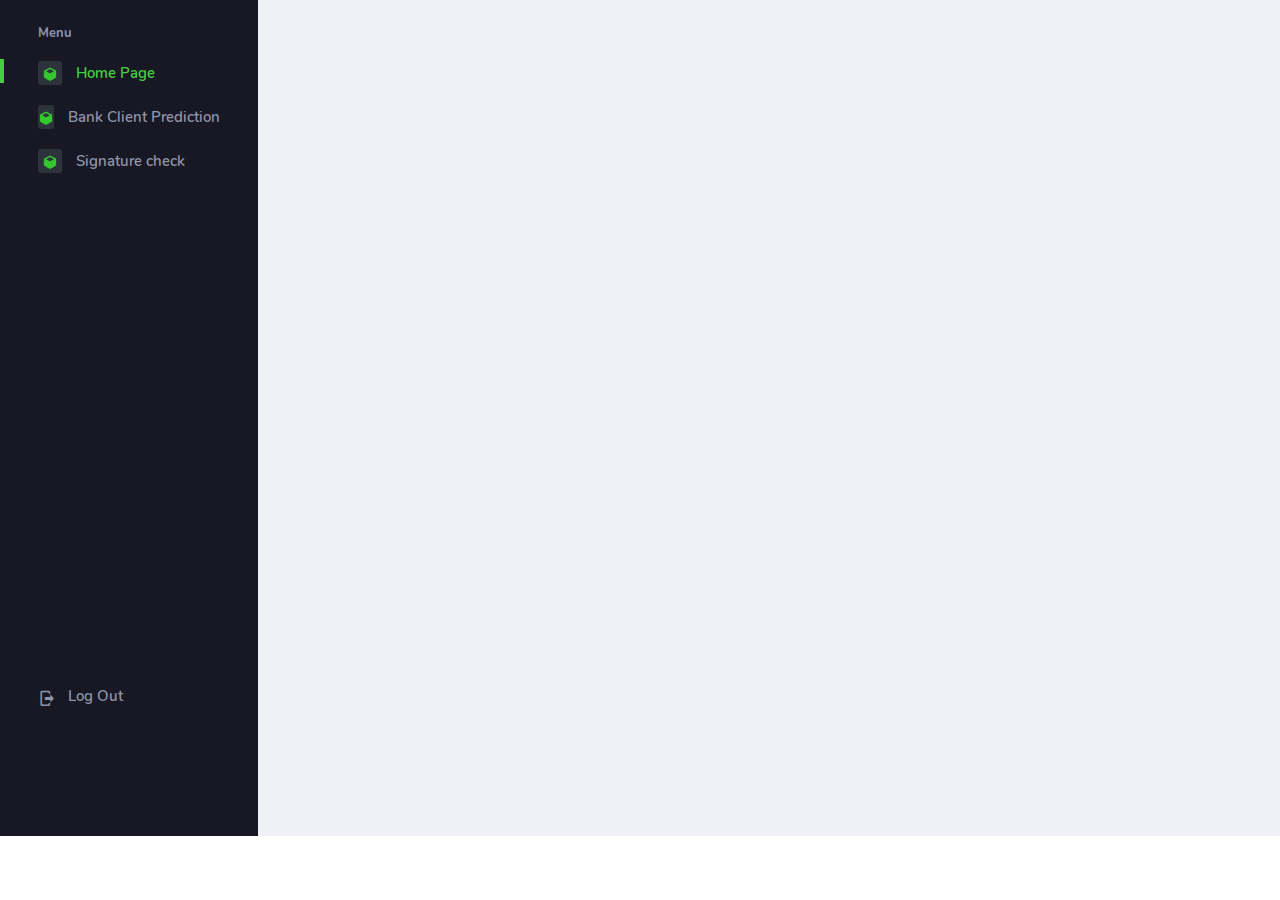
<file: dashboard.html>
<!DOCTYPE html>
<html lang="en">
  <head>
    <!-- Required meta tags -->
    <meta charset="utf-8" />
    <meta
      name="viewport"
      content="width=device-width, initial-scale=1, shrink-to-fit=no"
    />
    <title>SiPay</title>
    <!-- plugins:css -->
    <link
      rel="stylesheet"
      href="assets/vendors/mdi/css/materialdesignicons.min.css"
    />
    <link
      rel="stylesheet"
      href="assets/vendors/flag-icon-css/css/flag-icon.min.css"
    />
    <link rel="stylesheet" href="assets/vendors/css/vendor.bundle.base.css" />
    <!-- endinject -->
    <!-- Plugin css for this page -->
    <link
      rel="stylesheet"
      href="assets/vendors/font-awesome/css/font-awesome.min.css"
    />
    <link
      rel="stylesheet"
      href="assets/vendors/bootstrap-datepicker/bootstrap-datepicker.min.css"
    />
    <!-- End plugin css for this page -->
    <!-- inject:css -->
    <!-- endinject -->
    <!-- Layout styles -->
    <link rel="stylesheet" href="assets/css/style.css" />
    <!-- End layout styles -->
    <link rel="shortcut icon" href="assets/images/favicon.png" />
  </head>
  <body>
    <div class="container-scroller">
      <!-- partial:partials/_navbar.html -->
      <!-- <nav class="navbar default-layout-navbar col-lg-12 col-12 p-0 fixed-top d-flex flex-row">
            <div class="text-center navbar-brand-wrapper d-flex align-items-center justify-content-center">
            <a class="navbar-brand brand-logo" href="#"><img src="" alt="logo" /></a>
            <a class="navbar-brand brand-logo-mini" href="#"><img src="assets/images/logo-mini.svg" alt="logo" /></a>
            </div>
            <div class="navbar-menu-wrapper d-flex align-items-stretch">
            <button class="navbar-toggler navbar-toggler align-self-center" type="button" data-toggle="minimize">
                <span class="mdi mdi-menu"></span>
            </button>
            <div class="search-field d-none d-xl-block">
                <form class="d-flex align-items-center h-100" action="#">
                <div class="input-group">
                    <div class="input-group-prepend bg-transparent">
                    <i class="input-group-text border-0 mdi mdi-magnify"></i>
                    </div>
                    <input type="text" class="form-control bg-transparent border-0" placeholder="Search products">
                </div>
                </form>
            </div>
            <ul class="navbar-nav navbar-nav-right">
                <li class="nav-item  dropdown d-none d-md-block">
                <a class="nav-link dropdown-toggle" id="reportDropdown" href="#" data-toggle="dropdown" aria-expanded="false"> Reports </a>
                <div class="dropdown-menu navbar-dropdown" aria-labelledby="reportDropdown">
                    <a class="dropdown-item" href="#">
                    <i class="mdi mdi-file-pdf mr-2"></i>PDF </a>
                    <div class="dropdown-divider"></div>
                    <a class="dropdown-item" href="#">
                    <i class="mdi mdi-file-excel mr-2"></i>Excel </a>
                    <div class="dropdown-divider"></div>
                    <a class="dropdown-item" href="#">
                    <i class="mdi mdi-file-word mr-2"></i>doc </a>
                </div>
                </li>
                <li class="nav-item  dropdown d-none d-md-block">
                <a class="nav-link dropdown-toggle" id="projectDropdown" href="#" data-toggle="dropdown" aria-expanded="false"> Projects </a>
                <div class="dropdown-menu navbar-dropdown" aria-labelledby="projectDropdown">
                    <a class="dropdown-item" href="#">
                    <i class="mdi mdi-eye-outline mr-2"></i>View Project </a>
                    <div class="dropdown-divider"></div>
                    <a class="dropdown-item" href="#">
                    <i class="mdi mdi-pencil-outline mr-2"></i>Edit Project </a>
                </div>
                </li>
                <li class="nav-item nav-language dropdown d-none d-md-block">
                <a class="nav-link dropdown-toggle" id="languageDropdown" href="#" data-toggle="dropdown" aria-expanded="false">
                    <div class="nav-language-icon">
                    <i class="flag-icon flag-icon-us" title="us" id="us"></i>
                    </div>
                    <div class="nav-language-text">
                    <p class="mb-1 text-black">English</p>
                    </div>
                </a>
                <div class="dropdown-menu navbar-dropdown" aria-labelledby="languageDropdown">
                    <a class="dropdown-item" href="#">
                    <div class="nav-language-icon mr-2">
                        <i class="flag-icon flag-icon-ae" title="ae" id="ae"></i>
                    </div>
                    <div class="nav-language-text">
                        <p class="mb-1 text-black">Arabic</p>
                    </div>
                    </a>
                    <div class="dropdown-divider"></div>
                    <a class="dropdown-item" href="#">
                    <div class="nav-language-icon mr-2">
                        <i class="flag-icon flag-icon-gb" title="GB" id="gb"></i>
                    </div>
                    <div class="nav-language-text">
                        <p class="mb-1 text-black">English</p>
                    </div>
                    </a>
                </div>
                </li>
                <li class="nav-item nav-profile dropdown">
                <a class="nav-link dropdown-toggle" id="profileDropdown" href="#" data-toggle="dropdown" aria-expanded="false">
                    <div class="nav-profile-img">
                    <img src="assets/images/faces/face28.png" alt="image">
                    </div>
                    <div class="nav-profile-text">
                    <p class="mb-1 text-black">Henry Klein</p>
                    </div>
                </a>
                <div class="dropdown-menu navbar-dropdown dropdown-menu-right p-0 border-0 font-size-sm" aria-labelledby="profileDropdown" data-x-placement="bottom-end">
                    <div class="p-3 text-center bg-primary">
                    <img class="img-avatar img-avatar48 img-avatar-thumb" src="assets/images/faces/face28.png" alt="">
                    </div>
                    <div class="p-2">
                    <h5 class="dropdown-header text-uppercase pl-2 text-dark">User Options</h5>
                    <a class="dropdown-item py-1 d-flex align-items-center justify-content-between" href="#">
                        <span>Inbox</span>
                        <span class="p-0">
                        <span class="badge badge-primary">3</span>
                        <i class="mdi mdi-email-open-outline ml-1"></i>
                        </span>
                    </a>
                    <a class="dropdown-item py-1 d-flex align-items-center justify-content-between" href="#">
                        <span>Profile</span>
                        <span class="p-0">
                        <span class="badge badge-success">1</span>
                        <i class="mdi mdi-account-outline ml-1"></i>
                        </span>
                    </a>
                    <a class="dropdown-item py-1 d-flex align-items-center justify-content-between" href="javascript:void(0)">
                        <span>Settings</span>
                        <i class="mdi mdi-settings"></i>
                    </a>
                    <div role="separator" class="dropdown-divider"></div>
                    <h5 class="dropdown-header text-uppercase  pl-2 text-dark mt-2">Actions</h5>
                    <a class="dropdown-item py-1 d-flex align-items-center justify-content-between" href="#">
                        <span>Lock Account</span>
                        <i class="mdi mdi-lock ml-1"></i>
                    </a>
                    <a class="dropdown-item py-1 d-flex align-items-center justify-content-between" href="#">
                        <span>Log Out</span>
                        <i class="mdi mdi-logout ml-1"></i>
                    </a>
                    </div>
                </div>
                </li>
                <li class="nav-item dropdown">
                <a class="nav-link count-indicator dropdown-toggle" id="messageDropdown" href="#" data-toggle="dropdown" aria-expanded="false">
                    <i class="mdi mdi-email-outline"></i>
                    <span class="count-symbol bg-success"></span>
                </a>
                <div class="dropdown-menu dropdown-menu-right navbar-dropdown preview-list" aria-labelledby="messageDropdown">
                    <h6 class="p-3 mb-0 bg-primary text-white py-4">Messages</h6>
                    <div class="dropdown-divider"></div>
                    <a class="dropdown-item preview-item">
                    <div class="preview-thumbnail">
                        <img src="assets/images/faces/face4.jpg" alt="image" class="profile-pic">
                    </div>
                    <div class="preview-item-content d-flex align-items-start flex-column justify-content-center">
                        <h6 class="preview-subject ellipsis mb-1 font-weight-normal">Mark send you a message</h6>
                        <p class="text-gray mb-0"> 1 Minutes ago </p>
                    </div>
                    </a>
                    <div class="dropdown-divider"></div>
                    <a class="dropdown-item preview-item">
                    <div class="preview-thumbnail">
                        <img src="assets/images/faces/face2.jpg" alt="image" class="profile-pic">
                    </div>
                    <div class="preview-item-content d-flex align-items-start flex-column justify-content-center">
                        <h6 class="preview-subject ellipsis mb-1 font-weight-normal">Cregh send you a message</h6>
                        <p class="text-gray mb-0"> 15 Minutes ago </p>
                    </div>
                    </a>
                    <div class="dropdown-divider"></div>
                    <a class="dropdown-item preview-item">
                    <div class="preview-thumbnail">
                        <img src="assets/images/faces/face3.jpg" alt="image" class="profile-pic">
                    </div>
                    <div class="preview-item-content d-flex align-items-start flex-column justify-content-center">
                        <h6 class="preview-subject ellipsis mb-1 font-weight-normal">Profile picture updated</h6>
                        <p class="text-gray mb-0"> 18 Minutes ago </p>
                    </div>
                    </a>
                    <div class="dropdown-divider"></div>
                    <h6 class="p-3 mb-0 text-center">4 new messages</h6>
                </div>
                </li>
                <li class="nav-item dropdown">
                <a class="nav-link count-indicator dropdown-toggle" id="notificationDropdown" href="#" data-toggle="dropdown">
                    <i class="mdi mdi-bell-outline"></i>
                    <span class="count-symbol bg-danger"></span>
                </a>
                <div class="dropdown-menu dropdown-menu-right navbar-dropdown preview-list" aria-labelledby="notificationDropdown">
                    <h6 class="p-3 mb-0 bg-primary text-white py-4">Notifications</h6>
                    <div class="dropdown-divider"></div>
                    <a class="dropdown-item preview-item">
                    <div class="preview-thumbnail">
                        <div class="preview-icon bg-success">
                        <i class="mdi mdi-calendar"></i>
                        </div>
                    </div>
                    <div class="preview-item-content d-flex align-items-start flex-column justify-content-center">
                        <h6 class="preview-subject font-weight-normal mb-1">Event today</h6>
                        <p class="text-gray ellipsis mb-0"> Just a reminder that you have an event today </p>
                    </div>
                    </a>
                    <div class="dropdown-divider"></div>
                    <a class="dropdown-item preview-item">
                    <div class="preview-thumbnail">
                        <div class="preview-icon bg-warning">
                        <i class="mdi mdi-settings"></i>
                        </div>
                    </div>
                    <div class="preview-item-content d-flex align-items-start flex-column justify-content-center">
                        <h6 class="preview-subject font-weight-normal mb-1">Settings</h6>
                        <p class="text-gray ellipsis mb-0"> Update dashboard </p>
                    </div>
                    </a>
                    <div class="dropdown-divider"></div>
                    <a class="dropdown-item preview-item">
                    <div class="preview-thumbnail">
                        <div class="preview-icon bg-info">
                        <i class="mdi mdi-link-variant"></i>
                        </div>
                    </div>
                    <div class="preview-item-content d-flex align-items-start flex-column justify-content-center">
                        <h6 class="preview-subject font-weight-normal mb-1">Launch Admin</h6>
                        <p class="text-gray ellipsis mb-0"> New admin wow! </p>
                    </div>
                    </a>
                    <div class="dropdown-divider"></div>
                    <h6 class="p-3 mb-0 text-center">See all notifications</h6>
                </div>
                </li>
            </ul>
            <button class="navbar-toggler navbar-toggler-right d-lg-none align-self-center" type="button" data-toggle="offcanvas">
                <span class="mdi mdi-menu"></span>
            </button>
            </div>
        </nav> -->
      <!-- partial -->
      <div class="container-fluid page-body-wrapper">
        <!-- partial:partials/_sidebar.html -->
        <nav class="sidebar sidebar-offcanvas" id="sidebar">
          <ul class="nav">
            <li class="nav-item nav-category">Menu</li>
            <li class="nav-item">
              <a class="nav-link" href="dashboard.html">
                <span class="icon-bg"
                  ><i class="mdi mdi-cube menu-icon"></i
                ></span>
                <span class="menu-title">Home Page</span>
              </a>
            
           
              <li class="nav-item">
                <a class="nav-link" href="http://127.0.0.1:3380/">
                  <span class="icon-bg"
                    ><i class="mdi mdi-cube menu-icon"></i
                  ></span>
                  <span class="menu-title">Bank Client Prediction</span>
                </a>
              </li>
            <li class="nav-item">
              <a class="nav-link" href="signature.html">
                <span class="icon-bg"
                  ><i class="mdi mdi-cube menu-icon"></i
                ></span>
                <span class="menu-title">Signature check</span>
              </a>
            </li>
            <!-- <li class="nav-item">
              <a class="nav-link" href="">
                <span class="icon-bg"><i class="mdi mdi-format-list-bulleted menu-icon"></i></span>
                <span class="menu-title">Forms</span>
              </a>
            </li>
            <li class="nav-item">
              <a class="nav-link" href="pages/charts/chartjs.html">
                <span class="icon-bg"><i class="mdi mdi-chart-bar menu-icon"></i></span>
                <span class="menu-title">Charts</span>
              </a>
            </li>
            <li class="nav-item">
              <a class="nav-link" href="pages/tables/basic-table.html">
                <span class="icon-bg"><i class="mdi mdi-table-large menu-icon"></i></span>
                <span class="menu-title">Tables</span>
              </a>
            </li> -->
            <br ><br ><br ><br >
            <br ><br ><br ><br >
            <br ><br ><br ><br >
            <br ><br ><br><br><br><br><br><br><br><br><br><br><br><br>
            <li class="nav-item sidebar-user-actions">
              <div class="sidebar-user-menu">
                <a href="index.html" class="nav-link"
                  ><i class="mdi mdi-logout menu-icon"></i>
                  <span class="menu-title">Log Out</span></a
                >
              </div>
            </li>
          </ul>
        </nav>
        <!-- partial -->
        <div class="main-panel">
          <div class="content-wrapper">
            <div class="row" id="proBanner"></div>
            <div class="d-xl-flex justify-content-between align-items-start">
              <h2 class="text-dark font-weight-bold mb-2">
      
                <iframe title="vispowerbi" width="1200" height="685" src="https://app.powerbi.com/reportEmbed?reportId=be704529-5a36-4090-9106-d212925dc268&autoAuth=true&ctid=604f1a96-cbe8-43f8-abbf-f8eaf5d85730" frameborder="0" allowFullScreen="true"></iframe>                <div class="dropdown ml-0 ml-md-4 mt-2 mt-lg-0">
                  <div
                    class="dropdown-menu dropdown-menu-right"
                    aria-labelledby="dropdownMenuButton1"
                  >
                    <h6 class="dropdown-header">Settings</h6>
                    <a class="dropdown-item" href="#">Action</a>
                    <a class="dropdown-item" href="#">Another action</a>
                    <a class="dropdown-item" href="#">Something else here</a>
                    <div class="dropdown-divider"></div>
                    <a class="dropdown-item" href="#">Separated link</a>
                  </div>
                </div>
              </div>
            </div>
            <!-- <div class="row">
              <div class="col-md-12">
                <div class="d-sm-flex justify-content-between align-items-center transaparent-tab-border {">
                  <ul class="nav nav-tabs tab-transparent" role="tablist">
                    <li class="nav-item">
                      <a class="nav-link" id="home-tab" data-toggle="tab" href="#" role="tab" aria-selected="true">Users</a>
                    </li>
                    <li class="nav-item">
                      <a class="nav-link active" id="business-tab" data-toggle="tab" href="#business-1" role="tab" aria-selected="false">Business</a>
                    </li>
                    <li class="nav-item">
                      <a class="nav-link" id="performance-tab" data-toggle="tab" href="#" role="tab" aria-selected="false">Performance</a>
                    </li>
                    <li class="nav-item">
                      <a class="nav-link" id="conversion-tab" data-toggle="tab" href="#" role="tab" aria-selected="false">Conversion</a>
                    </li>
                  </ul>
                  <div class="d-md-block d-none">
                    <a href="#" class="text-light p-1"><i class="mdi mdi-view-dashboard"></i></a>
                    <a href="#" class="text-light p-1"><i class="mdi mdi-dots-vertical"></i></a>
                  </div>
                </div>
                <div class="tab-content tab-transparent-content">
                  <div class="tab-pane fade show active" id="business-1" role="tabpanel" aria-labelledby="business-tab">
                    <div class="row">
                      <div class="col-xl-3 col-lg-6 col-sm-6 grid-margin stretch-card">
                        <div class="card">
                          <div class="card-body text-center">
                            <h5 class="mb-2 text-dark font-weight-normal">Orders</h5>
                            <h2 class="mb-4 text-dark font-weight-bold">932.00</h2>
                            <div class="dashboard-progress dashboard-progress-1 d-flex align-items-center justify-content-center item-parent"><i class="mdi mdi-lightbulb icon-md absolute-center text-dark"></i></div>
                            <p class="mt-4 mb-0">Completed</p>
                            <h3 class="mb-0 font-weight-bold mt-2 text-dark">5443</h3>
                          </div>
                        </div>
                      </div>
                      <div class="col-xl-3 col-lg-6 col-sm-6 grid-margin stretch-card">
                        <div class="card">
                          <div class="card-body text-center">
                            <h5 class="mb-2 text-dark font-weight-normal">Unique Visitors</h5>
                            <h2 class="mb-4 text-dark font-weight-bold">756,00</h2>
                            <div class="dashboard-progress dashboard-progress-2 d-flex align-items-center justify-content-center item-parent"><i class="mdi mdi-account-circle icon-md absolute-center text-dark"></i></div>
                            <p class="mt-4 mb-0">Increased since yesterday</p>
                            <h3 class="mb-0 font-weight-bold mt-2 text-dark">50%</h3>
                          </div>
                        </div>
                      </div>
                      <div class="col-xl-3  col-lg-6 col-sm-6 grid-margin stretch-card">
                        <div class="card">
                          <div class="card-body text-center">
                            <h5 class="mb-2 text-dark font-weight-normal">Impressions</h5>
                            <h2 class="mb-4 text-dark font-weight-bold">100,38</h2>
                            <div class="dashboard-progress dashboard-progress-3 d-flex align-items-center justify-content-center item-parent"><i class="mdi mdi-eye icon-md absolute-center text-dark"></i></div>
                            <p class="mt-4 mb-0">Increased since yesterday</p>
                            <h3 class="mb-0 font-weight-bold mt-2 text-dark">35%</h3>
                          </div>
                        </div>
                      </div>
                      <div class="col-xl-3 col-lg-6 col-sm-6 grid-margin stretch-card">
                        <div class="card">
                          <div class="card-body text-center">
                            <h5 class="mb-2 text-dark font-weight-normal">Followers</h5>
                            <h2 class="mb-4 text-dark font-weight-bold">4250k</h2>
                            <div class="dashboard-progress dashboard-progress-4 d-flex align-items-center justify-content-center item-parent"><i class="mdi mdi-cube icon-md absolute-center text-dark"></i></div>
                            <p class="mt-4 mb-0">Decreased since yesterday</p>
                            <h3 class="mb-0 font-weight-bold mt-2 text-dark">25%</h3>
                          </div>
                        </div>
                      </div>
                    </div>
                    <div class="row">
                      <div class="col-12 grid-margin">
                        <div class="card">
                          <div class="card-body">
                            <div class="row">
                              <div class="col-sm-12">
                                <div class="d-flex justify-content-between align-items-center mb-4">
                                  <h4 class="card-title mb-0">Recent Activity</h4>
                                  <div class="dropdown dropdown-arrow-none">
                                    <button class="btn p-0 text-dark dropdown-toggle" type="button" id="dropdownMenuIconButton1" data-toggle="dropdown" aria-haspopup="true" aria-expanded="false">
                                      <i class="mdi mdi-dots-vertical"></i>
                                    </button>
                                    <div class="dropdown-menu dropdown-menu-right" aria-labelledby="dropdownMenuIconButton1">
                                      <h6 class="dropdown-header">Settings</h6>
                                      <a class="dropdown-item" href="#">Action</a>
                                      <a class="dropdown-item" href="#">Another action</a>
                                      <a class="dropdown-item" href="#">Something else here</a>
                                      <div class="dropdown-divider"></div>
                                      <a class="dropdown-item" href="#">Separated link</a>
                                    </div>
                                  </div>
                                </div>
                              </div>
                              <div class="col-lg-3 col-sm-4 grid-margin  grid-margin-lg-0">
                                <div class="wrapper pb-5 border-bottom">
                                  <div class="text-wrapper d-flex align-items-center justify-content-between mb-2">
                                    <p class="mb-0 text-dark">Total Profit</p>
                                    <span class="text-success"><i class="mdi mdi-arrow-up"></i>2.95%</span>
                                  </div>
                                  <h3 class="mb-0 text-dark font-weight-bold">$ 92556</h3>
                                  <canvas id="total-profit"></canvas>
                                </div>
                                <div class="wrapper pt-5">
                                  <div class="text-wrapper d-flex align-items-center justify-content-between mb-2">
                                    <p class="mb-0 text-dark">Expenses</p>
                                    <span class="text-success"><i class="mdi mdi-arrow-up"></i>52.95%</span>
                                  </div>
                                  <h3 class="mb-4 text-dark font-weight-bold">$ 59565</h3>
                                  <canvas id="total-expences"></canvas>
                                </div>
                              </div>
                              <div class="col-lg-9 col-sm-8 grid-margin  grid-margin-lg-0">
                                <div class="pl-0 pl-lg-4 ">
                                  <div class="d-xl-flex justify-content-between align-items-center mb-2">
                                    <div class="d-lg-flex align-items-center mb-lg-2 mb-xl-0">
                                      <h3 class="text-dark font-weight-bold mr-2 mb-0">Devices sales</h3>
                                      <h5 class="mb-0">( growth 62% )</h5>
                                    </div>
                                    <div class="d-lg-flex">
                                      <p class="mr-2 mb-0">Timezone:</p>
                                      <p class="text-dark font-weight-bold mb-0">GMT-0400 Eastern Delight Time</p>
                                    </div>
                                  </div>
                                  <div class="graph-custom-legend clearfix" id="device-sales-legend"></div>
                                  <canvas id="device-sales"></canvas>
                                </div>
                              </div>
                            </div>
                          </div>
                        </div>
                      </div>
                    </div>
                    <div class="row">
                      <div class="col-sm-4 grid-margin stretch-card">
                        <div class="card card-danger-gradient">
                          <div class="card-body mb-4">
                            <h4 class="card-title text-white">Account Retention</h4>
                            <canvas id="account-retension"></canvas>
                          </div>
                          <div class="card-body bg-white pt-4">
                            <div class="row pt-4">
                              <div class="col-sm-6">
                                <div class="text-center border-right border-md-0">
                                  <h4>Conversion</h4>
                                  <h1 class="text-dark font-weight-bold mb-md-3">$306</h1>
                                </div>
                              </div>
                              <div class="col-sm-6">
                                <div class="text-center">
                                  <h4>Cancellation</h4>
                                  <h1 class="text-dark font-weight-bold">$1,520</h1>
                                </div>
                              </div>
                            </div>
                          </div>
                        </div>
                      </div>
                      <div class="col-sm-8  grid-margin stretch-card">
                        <div class="card">
                          <div class="card-body">
                            <div class="d-xl-flex justify-content-between mb-2">
                              <h4 class="card-title">Page views analytics</h4>
                              <div class="graph-custom-legend primary-dot" id="pageViewAnalyticLengend"></div>
                            </div>
                            <canvas id="page-view-analytic"></canvas>
                          </div>
                        </div>
                      </div>
                    </div>
                  </div>
                </div>
              </div>
            </div> -->
          </div>
          <!-- content-wrapper ends -->
          <!-- partial:partials/_footer.html -->
          <footer class="footer">
            <div class="footer-inner-wraper">
              <div
                class="d-sm-flex justify-content-center justify-content-sm-between"
              >
                <span
                  class="text-muted d-block text-center text-sm-left d-sm-inline-block"
                  >Spear Analytics © 2023</span
                >
              </div>
            </div>
          </footer>
          <!-- partial -->
        </div>
        <!-- main-panel ends -->
      </div>
      <!-- page-body-wrapper ends -->
    </div>
    <!-- container-scroller -->
    <!-- plugins:js -->
    <script src="assets/vendors/js/vendor.bundle.base.js"></script>
    <!-- endinject -->
    <!-- Plugin js for this page -->
    <script src="assets/vendors/chart.js/Chart.min.js"></script>
    <script src="assets/vendors/jquery-circle-progress/js/circle-progress.min.js"></script>
    <!-- End plugin js for this page -->
    <!-- inject:js -->
    <script src="assets/js/off-canvas.js"></script>
    <script src="assets/js/hoverable-collapse.js"></script>
    <script src="assets/js/misc.js"></script>
    <!-- endinject -->
    <!-- Custom js for this page -->
    <script src="assets/js/dashboard.js"></script>
    <!-- End custom js for this page -->
  </body>
</html>
</file>
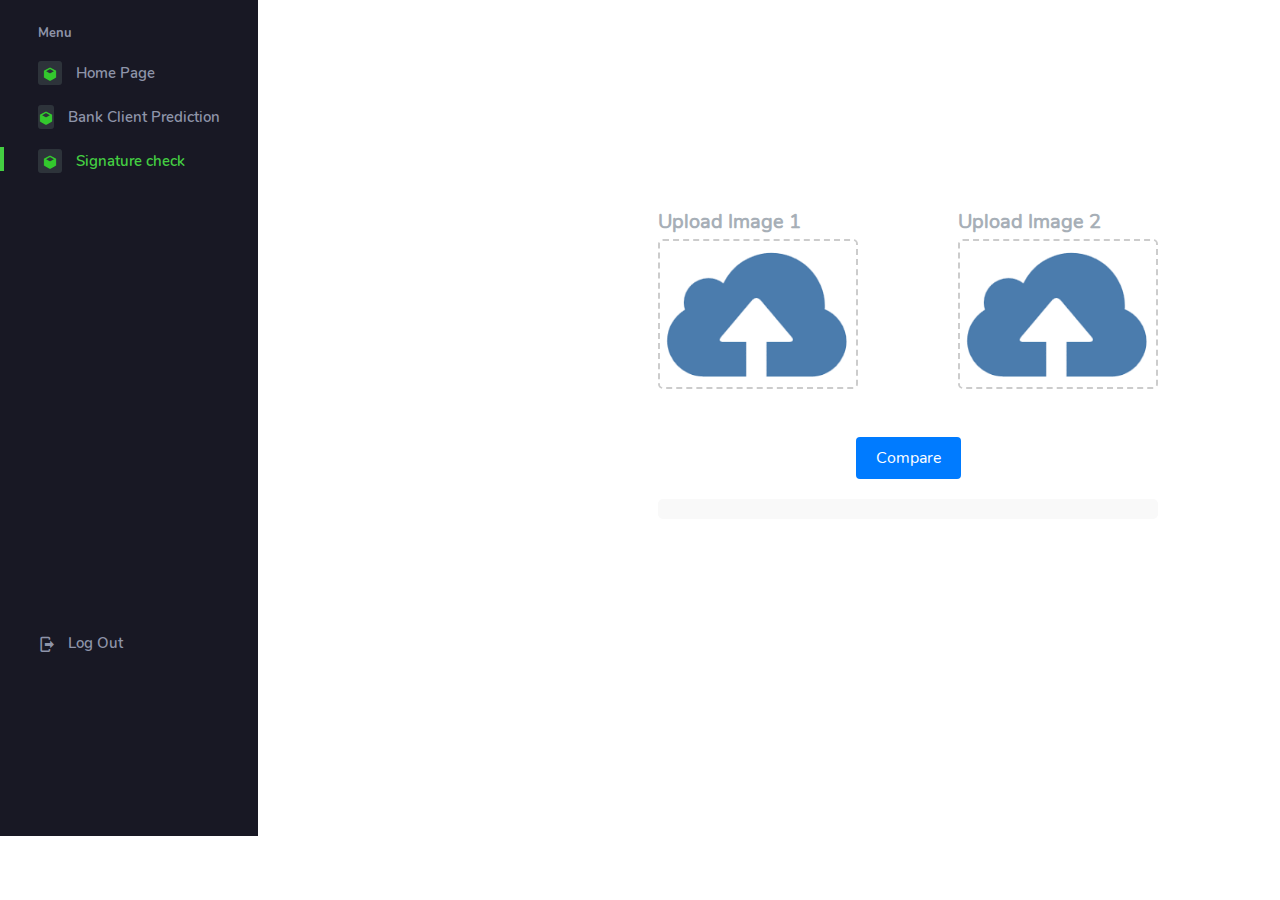
<file: signature.html>
<!DOCTYPE html>
<html lang="en">
  <head>
    <style>
      .image-container {
          display: flex;
          justify-content: space-around;
          margin-bottom: 20px;
      }
      .result-text {
        font-size: 20px;
        font-weight: bold;
        text-align: center;
        margin-top: 20px;
        padding: 10px;
        border-radius: 5px;
        background-color: #f9f9f9;
        color: red; /* Default text color */
      }

      .result-text.red {
        color: green; /* Text color for condition 1 is false */
      }

          h3 {
          margin-top: 0;
      }
      img {
          width: 200px;
          height: 200px;
          object-fit: cover;
          border: 2px solid transparent;
      }
      .compare-button {
          padding: 10px 20px;
      }
  </style>
    <link rel="shortcut icon" href="assets/images/favicon.png" />
    <!-- Required meta tags -->
    <meta charset="utf-8" />
    <meta
      name="viewport"
      content="width=device-width, initial-scale=1, shrink-to-fit=no"
    />
    <title>SiPay</title>
    <!-- plugins:css -->
    <link
      rel="stylesheet"
      href="assets/vendors/mdi/css/materialdesignicons.min.css"
    />
    <link
      rel="stylesheet"
      href="assets/vendors/flag-icon-css/css/flag-icon.min.css"
    />
    <link rel="stylesheet" href="assets/vendors/css/vendor.bundle.base.css" />
    <!-- endinject -->
    <!-- Plugin css for this page -->
    <link
      rel="stylesheet"
      href="assets/vendors/font-awesome/css/font-awesome.min.css"
    />
    <link
      rel="stylesheet"
      href="assets/vendors/bootstrap-datepicker/bootstrap-datepicker.min.css"
    />
    <!-- End plugin css for this page -->
    <!-- inject:css -->
    <!-- endinject -->
    <!-- Layout styles -->
    <link rel="stylesheet" href="assets/css/style.css" />
    <!-- End layout styles -->

    <link rel="stylesheet" href="css/custom.css" />
    <style>
      .image-container {
        width: 500px;
        display: flex;
        flex-direction: row;
        justify-content: space-between;
        align-items: center;
        margin-bottom: 20px;
      }

      .image-container h3 {
        margin-top: 10px;
        margin-bottom: 5px;
      }

      .image-container input[type="file"] {
        display: none;
      }

      .image-container label {
        display: block;
        width: 200px;
        height: 150px;
        border: 2px dashed #ccc;
        border-radius: 5px;
        cursor: pointer;
        overflow: hidden;
        transition: border-color 0.3s ease;
      }

      .image-container label:hover {
        border-color: #007bff;
      }

      .image-container label img {
        width: 100%;
        height: 100%;
        object-fit: cover;
      }

      .compare-button {
        display: inline-block;
        margin-top: 20px;
        padding: 10px 20px;
        background-color: #007bff;
        color: #fff;
        border: none;
        border-radius: 4px;
        cursor: pointer;
        transition: background-color 0.3s ease;
      }

      .compare-button:hover {
        background-color: #0056b3;
      }
    </style>
  </head>
  <body>
    <div class="container-scroller">
      <!-- partial:partials/_navbar.html -->
      <!-- <nav class="navbar default-layout-navbar col-lg-12 col-12 p-0 fixed-top d-flex flex-row">
            <div class="text-center navbar-brand-wrapper d-flex align-items-center justify-content-center">
            <a class="navbar-brand brand-logo" href="#"><img src="" alt="logo" /></a>
            <a class="navbar-brand brand-logo-mini" href="#"><img src="assets/images/logo-mini.svg" alt="logo" /></a>
            </div>
            <div class="navbar-menu-wrapper d-flex align-items-stretch">
            <button class="navbar-toggler navbar-toggler align-self-center" type="button" data-toggle="minimize">
                <span class="mdi mdi-menu"></span>
            </button>
            <div class="search-field d-none d-xl-block">
                <form class="d-flex align-items-center h-100" action="#">
                <div class="input-group">
                    <div class="input-group-prepend bg-transparent">
                    <i class="input-group-text border-0 mdi mdi-magnify"></i>
                    </div>
                    <input type="text" class="form-control bg-transparent border-0" placeholder="Search products">
                </div>
                </form>
            </div>
            <ul class="navbar-nav navbar-nav-right">
                <li class="nav-item  dropdown d-none d-md-block">
                <a class="nav-link dropdown-toggle" id="reportDropdown" href="#" data-toggle="dropdown" aria-expanded="false"> Reports </a>
                <div class="dropdown-menu navbar-dropdown" aria-labelledby="reportDropdown">
                    <a class="dropdown-item" href="#">
                    <i class="mdi mdi-file-pdf mr-2"></i>PDF </a>
                    <div class="dropdown-divider"></div>
                    <a class="dropdown-item" href="#">
                    <i class="mdi mdi-file-excel mr-2"></i>Excel </a>
                    <div class="dropdown-divider"></div>
                    <a class="dropdown-item" href="#">
                    <i class="mdi mdi-file-word mr-2"></i>doc </a>
                </div>
                </li>
                <li class="nav-item  dropdown d-none d-md-block">
                <a class="nav-link dropdown-toggle" id="projectDropdown" href="#" data-toggle="dropdown" aria-expanded="false"> Projects </a>
                <div class="dropdown-menu navbar-dropdown" aria-labelledby="projectDropdown">
                    <a class="dropdown-item" href="#">
                    <i class="mdi mdi-eye-outline mr-2"></i>View Project </a>
                    <div class="dropdown-divider"></div>
                    <a class="dropdown-item" href="#">
                    <i class="mdi mdi-pencil-outline mr-2"></i>Edit Project </a>
                </div>
                </li>
                <li class="nav-item nav-language dropdown d-none d-md-block">
                <a class="nav-link dropdown-toggle" id="languageDropdown" href="#" data-toggle="dropdown" aria-expanded="false">
                    <div class="nav-language-icon">
                    <i class="flag-icon flag-icon-us" title="us" id="us"></i>
                    </div>
                    <div class="nav-language-text">
                    <p class="mb-1 text-black">English</p>
                    </div>
                </a>
                <div class="dropdown-menu navbar-dropdown" aria-labelledby="languageDropdown">
                    <a class="dropdown-item" href="#">
                    <div class="nav-language-icon mr-2">
                        <i class="flag-icon flag-icon-ae" title="ae" id="ae"></i>
                    </div>
                    <div class="nav-language-text">
                        <p class="mb-1 text-black">Arabic</p>
                    </div>
                    </a>
                    <div class="dropdown-divider"></div>
                    <a class="dropdown-item" href="#">
                    <div class="nav-language-icon mr-2">
                        <i class="flag-icon flag-icon-gb" title="GB" id="gb"></i>
                    </div>
                    <div class="nav-language-text">
                        <p class="mb-1 text-black">English</p>
                    </div>
                    </a>
                </div>
                </li>
                <li class="nav-item nav-profile dropdown">
                <a class="nav-link dropdown-toggle" id="profileDropdown" href="#" data-toggle="dropdown" aria-expanded="false">
                    <div class="nav-profile-img">
                    <img src="assets/images/faces/face28.png" alt="image">
                    </div>
                    <div class="nav-profile-text">
                    <p class="mb-1 text-black">Henry Klein</p>
                    </div>
                </a>
                <div class="dropdown-menu navbar-dropdown dropdown-menu-right p-0 border-0 font-size-sm" aria-labelledby="profileDropdown" data-x-placement="bottom-end">
                    <div class="p-3 text-center bg-primary">
                    <img class="img-avatar img-avatar48 img-avatar-thumb" src="assets/images/faces/face28.png" alt="">
                    </div>
                    <div class="p-2">
                    <h5 class="dropdown-header text-uppercase pl-2 text-dark">User Options</h5>
                    <a class="dropdown-item py-1 d-flex align-items-center justify-content-between" href="#">
                        <span>Inbox</span>
                        <span class="p-0">
                        <span class="badge badge-primary">3</span>
                        <i class="mdi mdi-email-open-outline ml-1"></i>
                        </span>
                    </a>
                    <a class="dropdown-item py-1 d-flex align-items-center justify-content-between" href="#">
                        <span>Profile</span>
                        <span class="p-0">
                        <span class="badge badge-success">1</span>
                        <i class="mdi mdi-account-outline ml-1"></i>
                        </span>
                    </a>
                    <a class="dropdown-item py-1 d-flex align-items-center justify-content-between" href="javascript:void(0)">
                        <span>Settings</span>
                        <i class="mdi mdi-settings"></i>
                    </a>
                    <div role="separator" class="dropdown-divider"></div>
                    <h5 class="dropdown-header text-uppercase  pl-2 text-dark mt-2">Actions</h5>
                    <a class="dropdown-item py-1 d-flex align-items-center justify-content-between" href="#">
                        <span>Lock Account</span>
                        <i class="mdi mdi-lock ml-1"></i>
                    </a>
                    <a class="dropdown-item py-1 d-flex align-items-center justify-content-between" href="#">
                        <span>Log Out</span>
                        <i class="mdi mdi-logout ml-1"></i>
                    </a>
                    </div>
                </div>
                </li>
                <li class="nav-item dropdown">
                <a class="nav-link count-indicator dropdown-toggle" id="messageDropdown" href="#" data-toggle="dropdown" aria-expanded="false">
                    <i class="mdi mdi-email-outline"></i>
                    <span class="count-symbol bg-success"></span>
                </a>
                <div class="dropdown-menu dropdown-menu-right navbar-dropdown preview-list" aria-labelledby="messageDropdown">
                    <h6 class="p-3 mb-0 bg-primary text-white py-4">Messages</h6>
                    <div class="dropdown-divider"></div>
                    <a class="dropdown-item preview-item">
                    <div class="preview-thumbnail">
                        <img src="assets/images/faces/face4.jpg" alt="image" class="profile-pic">
                    </div>
                    <div class="preview-item-content d-flex align-items-start flex-column justify-content-center">
                        <h6 class="preview-subject ellipsis mb-1 font-weight-normal">Mark send you a message</h6>
                        <p class="text-gray mb-0"> 1 Minutes ago </p>
                    </div>
                    </a>
                    <div class="dropdown-divider"></div>
                    <a class="dropdown-item preview-item">
                    <div class="preview-thumbnail">
                        <img src="assets/images/faces/face2.jpg" alt="image" class="profile-pic">
                    </div>
                    <div class="preview-item-content d-flex align-items-start flex-column justify-content-center">
                        <h6 class="preview-subject ellipsis mb-1 font-weight-normal">Cregh send you a message</h6>
                        <p class="text-gray mb-0"> 15 Minutes ago </p>
                    </div>
                    </a>
                    <div class="dropdown-divider"></div>
                    <a class="dropdown-item preview-item">
                    <div class="preview-thumbnail">
                        <img src="assets/images/faces/face3.jpg" alt="image" class="profile-pic">
                    </div>
                    <div class="preview-item-content d-flex align-items-start flex-column justify-content-center">
                        <h6 class="preview-subject ellipsis mb-1 font-weight-normal">Profile picture updated</h6>
                        <p class="text-gray mb-0"> 18 Minutes ago </p>
                    </div>
                    </a>
                    <div class="dropdown-divider"></div>
                    <h6 class="p-3 mb-0 text-center">4 new messages</h6>
                </div>
                </li>
                <li class="nav-item dropdown">
                <a class="nav-link count-indicator dropdown-toggle" id="notificationDropdown" href="#" data-toggle="dropdown">
                    <i class="mdi mdi-bell-outline"></i>
                    <span class="count-symbol bg-danger"></span>
                </a>
                <div class="dropdown-menu dropdown-menu-right navbar-dropdown preview-list" aria-labelledby="notificationDropdown">
                    <h6 class="p-3 mb-0 bg-primary text-white py-4">Notifications</h6>
                    <div class="dropdown-divider"></div>
                    <a class="dropdown-item preview-item">
                    <div class="preview-thumbnail">
                        <div class="preview-icon bg-success">
                        <i class="mdi mdi-calendar"></i>
                        </div>
                    </div>
                    <div class="preview-item-content d-flex align-items-start flex-column justify-content-center">
                        <h6 class="preview-subject font-weight-normal mb-1">Event today</h6>
                        <p class="text-gray ellipsis mb-0"> Just a reminder that you have an event today </p>
                    </div>
                    </a>
                    <div class="dropdown-divider"></div>
                    <a class="dropdown-item preview-item">
                    <div class="preview-thumbnail">
                        <div class="preview-icon bg-warning">
                        <i class="mdi mdi-settings"></i>
                        </div>
                    </div>
                    <div class="preview-item-content d-flex align-items-start flex-column justify-content-center">
                        <h6 class="preview-subject font-weight-normal mb-1">Settings</h6>
                        <p class="text-gray ellipsis mb-0"> Update dashboard </p>
                    </div>
                    </a>
                    <div class="dropdown-divider"></div>
                    <a class="dropdown-item preview-item">
                    <div class="preview-thumbnail">
                        <div class="preview-icon bg-info">
                        <i class="mdi mdi-link-variant"></i>
                        </div>
                    </div>
                    <div class="preview-item-content d-flex align-items-start flex-column justify-content-center">
                        <h6 class="preview-subject font-weight-normal mb-1">Launch Admin</h6>
                        <p class="text-gray ellipsis mb-0"> New admin wow! </p>
                    </div>
                    </a>
                    <div class="dropdown-divider"></div>
                    <h6 class="p-3 mb-0 text-center">See all notifications</h6>
                </div>
                </li>
            </ul>
            <button class="navbar-toggler navbar-toggler-right d-lg-none align-self-center" type="button" data-toggle="offcanvas">
                <span class="mdi mdi-menu"></span>
            </button>
            </div>
        </nav> -->
      <!-- partial -->
      <div class="container-fluid page-body-wrapper">
        <!-- partial:partials/_sidebar.html -->
        <nav class="sidebar sidebar-offcanvas" id="sidebar">
          <ul class="nav">
            <li class="nav-item nav-category">Menu</li>
            <li class="nav-item">
              <a class="nav-link" href="dashboard.html">
                <span class="icon-bg"
                  ><i class="mdi mdi-cube menu-icon"></i
                ></span>
                <span class="menu-title">Home Page</span>
              </a>
            </li>
            
            <li class="nav-item">
              <a class="nav-link" href="http://127.0.0.1:5046/">
                <span class="icon-bg"
                  ><i class="mdi mdi-cube menu-icon"></i
                ></span>
                <span class="menu-title">Bank Client Prediction</span>
              </a>
            </li>
            <li class="nav-item">
              <a class="nav-link" href="signature.html">
                <span class="icon-bg"
                  ><i class="mdi mdi-cube menu-icon"></i
                ></span>
                <span class="menu-title">Signature check</span>
              </a>
            </li>
            <!-- <li class="nav-item">
              <a class="nav-link" href="">
                <span class="icon-bg"><i class="mdi mdi-format-list-bulleted menu-icon"></i></span>
                <span class="menu-title">Forms</span>
              </a>
            </li>
            <li class="nav-item">
              <a class="nav-link" href="pages/charts/chartjs.html">
                <span class="icon-bg"><i class="mdi mdi-chart-bar menu-icon"></i></span>
                <span class="menu-title">Charts</span>
              </a>
            </li>
            <li class="nav-item">
              <a class="nav-link" href="pages/tables/basic-table.html">
                <span class="icon-bg"><i class="mdi mdi-table-large menu-icon"></i></span>
                <span class="menu-title">Tables</span>
              </a>
            </li> -->
            <br /><br /><br /><br />
            <br /><br /><br /><br />
            <br /><br /><br /><br />
            <br /><br /><br /><br />
            <br /><br />
            <li class="nav-item sidebar-user-actions">
              <div class="sidebar-user-menu">
                <a href="index.html" class="nav-link"
                  ><i class="mdi mdi-logout menu-icon"></i>
                  <br><br><br><br><br><br><br><br>
                  <span class="menu-title">Log Out</span></a
                >
              </div>
            </li>
          </ul>
        </nav>

        <!-- partial -->
        <div class="mid">
          <div class="image-container">
              <div>
                  <h3>Upload Image 1</h3>
                  <label for="image1-upload">
                      <input type="file" id="image1-upload" accept="image/*" onchange="previewImage(this, 'image1-preview')" />
                     <img id="image1-preview" alt="Preview Image 1" src="[data-uri]">
                  </label>
                  
              </div>
  
              <div>
                  <h3>Upload Image 2</h3>
                  <label for="image2-upload">
                      <input type="file" id="image2-upload" accept="image/*" onchange="previewImage(this, 'image2-preview')" />
                      
                      <img id="image2-preview" alt="Preview Image 2" src="[data-uri]">
                  </label>
              </div>
          </div>
          <center>
              <button class="compare-button" onclick="compareImages()">
                  Compare
              </button>
          </center>
          
          <p id="result" class="result-text"></p>
  
          <script>
              function compareImages() {
                  var image1 = document.getElementById("image1-preview").src;
                  var image2 = document.getElementById("image2-preview").src;

                  var resultElement = document.getElementById("result");

                  if (image1 === image2) {
                    resultElement.textContent = "Signature Match";
                    resultElement.classList.add("red"); // Remove red class
                  } else {
                    resultElement.textContent = "Signature does not match";
                    resultElement.classList.remove("red"); // Add red class
                  }
                }
     
  
              function previewImage(input, previewElementId) {
                  var previewElement = document.getElementById(previewElementId);
  
                  if (input.files && input.files[0]) {
                      var reader = new FileReader();
  
                      reader.onload = function (e) {
                          previewElement.src = e.target.result;
                      };
  
                      reader.readAsDataURL(input.files[0]);
                  }
              }
          </script>
      </div>
        <!-- end partial -->
        <!-- main-panel ends -->
      </div>
      <!-- page-body-wrapper ends -->
    </div>
    <!-- container-scroller -->
    <!-- plugins:js -->
    <script src="assets/vendors/js/vendor.bundle.base.js"></script>
    <!-- endinject -->
    <!-- Plugin js for this page -->
    <script src="assets/vendors/chart.js/Chart.min.js"></script>
    <script src="assets/vendors/jquery-circle-progress/js/circle-progress.min.js"></script>
    <!-- End plugin js for this page -->
    <!-- inject:js -->
    <script src="assets/js/off-canvas.js"></script>
    <script src="assets/js/hoverable-collapse.js"></script>
    <script src="assets/js/misc.js"></script>
    <!-- endinject -->
    <!-- Custom js for this page -->
    <script src="assets/js/dashboard.js"></script>
    <!-- End custom js for this page -->
  </body>
</html>
</file>
<file: assets/vendors/css/vendor.bundle.base.css>
/*
 * Container style
 */
.ps {
  overflow: hidden !important;
  overflow-anchor: none;
  -ms-overflow-style: none;
  touch-action: auto;
  -ms-touch-action: auto;
}

/*
 * Scrollbar rail styles
 */
.ps__rail-x {
  display: none;
  opacity: 0;
  transition: background-color .2s linear, opacity .2s linear;
  -webkit-transition: background-color .2s linear, opacity .2s linear;
  height: 15px;
  /* there must be 'bottom' or 'top' for ps__rail-x */
  bottom: 0px;
  /* please don't change 'position' */
  position: absolute;
}

.ps__rail-y {
  display: none;
  opacity: 0;
  transition: background-color .2s linear, opacity .2s linear;
  -webkit-transition: background-color .2s linear, opacity .2s linear;
  width: 15px;
  /* there must be 'right' or 'left' for ps__rail-y */
  right: 0;
  /* please don't change 'position' */
  position: absolute;
}

.ps--active-x > .ps__rail-x,
.ps--active-y > .ps__rail-y {
  display: block;
  background-color: transparent;
}

.ps:hover > .ps__rail-x,
.ps:hover > .ps__rail-y,
.ps--focus > .ps__rail-x,
.ps--focus > .ps__rail-y,
.ps--scrolling-x > .ps__rail-x,
.ps--scrolling-y > .ps__rail-y {
  opacity: 0.6;
}

.ps .ps__rail-x:hover,
.ps .ps__rail-y:hover,
.ps .ps__rail-x:focus,
.ps .ps__rail-y:focus,
.ps .ps__rail-x.ps--clicking,
.ps .ps__rail-y.ps--clicking {
  background-color: #eee;
  opacity: 0.9;
}

/*
 * Scrollbar thumb styles
 */
.ps__thumb-x {
  background-color: #aaa;
  border-radius: 6px;
  transition: background-color .2s linear, height .2s ease-in-out;
  -webkit-transition: background-color .2s linear, height .2s ease-in-out;
  height: 6px;
  /* there must be 'bottom' for ps__thumb-x */
  bottom: 2px;
  /* please don't change 'position' */
  position: absolute;
}

.ps__thumb-y {
  background-color: #aaa;
  border-radius: 6px;
  transition: background-color .2s linear, width .2s ease-in-out;
  -webkit-transition: background-color .2s linear, width .2s ease-in-out;
  width: 6px;
  /* there must be 'right' for ps__thumb-y */
  right: 2px;
  /* please don't change 'position' */
  position: absolute;
}

.ps__rail-x:hover > .ps__thumb-x,
.ps__rail-x:focus > .ps__thumb-x,
.ps__rail-x.ps--clicking .ps__thumb-x {
  background-color: #999;
  height: 11px;
}

.ps__rail-y:hover > .ps__thumb-y,
.ps__rail-y:focus > .ps__thumb-y,
.ps__rail-y.ps--clicking .ps__thumb-y {
  background-color: #999;
  width: 11px;
}

/* MS supports */
@supports (-ms-overflow-style: none) {
  .ps {
    overflow: auto !important;
  }
}

@media screen and (-ms-high-contrast: active), (-ms-high-contrast: none) {
  .ps {
    overflow: auto !important;
  }
}
</file>
<file: css/custom.css>
.mid{
    
    margin-left: 400px;
    margin-top: 200px;
}
</file>
<file: assets/vendors/flag-icon-css/css/flag-icon.min.css>
.flag-icon-background{background-size:contain;background-position:50%;background-repeat:no-repeat}.flag-icon{background-size:contain;background-position:50%;background-repeat:no-repeat;position:relative;display:inline-block;width:1.33333333em;line-height:1em}.flag-icon:before{content:'\00a0'}.flag-icon.flag-icon-squared{width:1em}.flag-icon-ad{background-image:url(../flags/4x3/ad.svg)}.flag-icon-ad.flag-icon-squared{background-image:url(../flags/1x1/ad.svg)}.flag-icon-ae{background-image:url(../flags/4x3/ae.svg)}.flag-icon-ae.flag-icon-squared{background-image:url(../flags/1x1/ae.svg)}.flag-icon-af{background-image:url(../flags/4x3/af.svg)}.flag-icon-af.flag-icon-squared{background-image:url(../flags/1x1/af.svg)}.flag-icon-ag{background-image:url(../flags/4x3/ag.svg)}.flag-icon-ag.flag-icon-squared{background-image:url(../flags/1x1/ag.svg)}.flag-icon-ai{background-image:url(../flags/4x3/ai.svg)}.flag-icon-ai.flag-icon-squared{background-image:url(../flags/1x1/ai.svg)}.flag-icon-al{background-image:url(../flags/4x3/al.svg)}.flag-icon-al.flag-icon-squared{background-image:url(../flags/1x1/al.svg)}.flag-icon-am{background-image:url(../flags/4x3/am.svg)}.flag-icon-am.flag-icon-squared{background-image:url(../flags/1x1/am.svg)}.flag-icon-ao{background-image:url(../flags/4x3/ao.svg)}.flag-icon-ao.flag-icon-squared{background-image:url(../flags/1x1/ao.svg)}.flag-icon-aq{background-image:url(../flags/4x3/aq.svg)}.flag-icon-aq.flag-icon-squared{background-image:url(../flags/1x1/aq.svg)}.flag-icon-ar{background-image:url(../flags/4x3/ar.svg)}.flag-icon-ar.flag-icon-squared{background-image:url(../flags/1x1/ar.svg)}.flag-icon-as{background-image:url(../flags/4x3/as.svg)}.flag-icon-as.flag-icon-squared{background-image:url(../flags/1x1/as.svg)}.flag-icon-at{background-image:url(../flags/4x3/at.svg)}.flag-icon-at.flag-icon-squared{background-image:url(../flags/1x1/at.svg)}.flag-icon-au{background-image:url(../flags/4x3/au.svg)}.flag-icon-au.flag-icon-squared{background-image:url(../flags/1x1/au.svg)}.flag-icon-aw{background-image:url(../flags/4x3/aw.svg)}.flag-icon-aw.flag-icon-squared{background-image:url(../flags/1x1/aw.svg)}.flag-icon-ax{background-image:url(../flags/4x3/ax.svg)}.flag-icon-ax.flag-icon-squared{background-image:url(../flags/1x1/ax.svg)}.flag-icon-az{background-image:url(../flags/4x3/az.svg)}.flag-icon-az.flag-icon-squared{background-image:url(../flags/1x1/az.svg)}.flag-icon-ba{background-image:url(../flags/4x3/ba.svg)}.flag-icon-ba.flag-icon-squared{background-image:url(../flags/1x1/ba.svg)}.flag-icon-bb{background-image:url(../flags/4x3/bb.svg)}.flag-icon-bb.flag-icon-squared{background-image:url(../flags/1x1/bb.svg)}.flag-icon-bd{background-image:url(../flags/4x3/bd.svg)}.flag-icon-bd.flag-icon-squared{background-image:url(../flags/1x1/bd.svg)}.flag-icon-be{background-image:url(../flags/4x3/be.svg)}.flag-icon-be.flag-icon-squared{background-image:url(../flags/1x1/be.svg)}.flag-icon-bf{background-image:url(../flags/4x3/bf.svg)}.flag-icon-bf.flag-icon-squared{background-image:url(../flags/1x1/bf.svg)}.flag-icon-bg{background-image:url(../flags/4x3/bg.svg)}.flag-icon-bg.flag-icon-squared{background-image:url(../flags/1x1/bg.svg)}.flag-icon-bh{background-image:url(../flags/4x3/bh.svg)}.flag-icon-bh.flag-icon-squared{background-image:url(../flags/1x1/bh.svg)}.flag-icon-bi{background-image:url(../flags/4x3/bi.svg)}.flag-icon-bi.flag-icon-squared{background-image:url(../flags/1x1/bi.svg)}.flag-icon-bj{background-image:url(../flags/4x3/bj.svg)}.flag-icon-bj.flag-icon-squared{background-image:url(../flags/1x1/bj.svg)}.flag-icon-bl{background-image:url(../flags/4x3/bl.svg)}.flag-icon-bl.flag-icon-squared{background-image:url(../flags/1x1/bl.svg)}.flag-icon-bm{background-image:url(../flags/4x3/bm.svg)}.flag-icon-bm.flag-icon-squared{background-image:url(../flags/1x1/bm.svg)}.flag-icon-bn{background-image:url(../flags/4x3/bn.svg)}.flag-icon-bn.flag-icon-squared{background-image:url(../flags/1x1/bn.svg)}.flag-icon-bo{background-image:url(../flags/4x3/bo.svg)}.flag-icon-bo.flag-icon-squared{background-image:url(../flags/1x1/bo.svg)}.flag-icon-bq{background-image:url(../flags/4x3/bq.svg)}.flag-icon-bq.flag-icon-squared{background-image:url(../flags/1x1/bq.svg)}.flag-icon-br{background-image:url(../flags/4x3/br.svg)}.flag-icon-br.flag-icon-squared{background-image:url(../flags/1x1/br.svg)}.flag-icon-bs{background-image:url(../flags/4x3/bs.svg)}.flag-icon-bs.flag-icon-squared{background-image:url(../flags/1x1/bs.svg)}.flag-icon-bt{background-image:url(../flags/4x3/bt.svg)}.flag-icon-bt.flag-icon-squared{background-image:url(../flags/1x1/bt.svg)}.flag-icon-bv{background-image:url(../flags/4x3/bv.svg)}.flag-icon-bv.flag-icon-squared{background-image:url(../flags/1x1/bv.svg)}.flag-icon-bw{background-image:url(../flags/4x3/bw.svg)}.flag-icon-bw.flag-icon-squared{background-image:url(../flags/1x1/bw.svg)}.flag-icon-by{background-image:url(../flags/4x3/by.svg)}.flag-icon-by.flag-icon-squared{background-image:url(../flags/1x1/by.svg)}.flag-icon-bz{background-image:url(../flags/4x3/bz.svg)}.flag-icon-bz.flag-icon-squared{background-image:url(../flags/1x1/bz.svg)}.flag-icon-ca{background-image:url(../flags/4x3/ca.svg)}.flag-icon-ca.flag-icon-squared{background-image:url(../flags/1x1/ca.svg)}.flag-icon-cc{background-image:url(../flags/4x3/cc.svg)}.flag-icon-cc.flag-icon-squared{background-image:url(../flags/1x1/cc.svg)}.flag-icon-cd{background-image:url(../flags/4x3/cd.svg)}.flag-icon-cd.flag-icon-squared{background-image:url(../flags/1x1/cd.svg)}.flag-icon-cf{background-image:url(../flags/4x3/cf.svg)}.flag-icon-cf.flag-icon-squared{background-image:url(../flags/1x1/cf.svg)}.flag-icon-cg{background-image:url(../flags/4x3/cg.svg)}.flag-icon-cg.flag-icon-squared{background-image:url(../flags/1x1/cg.svg)}.flag-icon-ch{background-image:url(../flags/4x3/ch.svg)}.flag-icon-ch.flag-icon-squared{background-image:url(../flags/1x1/ch.svg)}.flag-icon-ci{background-image:url(../flags/4x3/ci.svg)}.flag-icon-ci.flag-icon-squared{background-image:url(../flags/1x1/ci.svg)}.flag-icon-ck{background-image:url(../flags/4x3/ck.svg)}.flag-icon-ck.flag-icon-squared{background-image:url(../flags/1x1/ck.svg)}.flag-icon-cl{background-image:url(../flags/4x3/cl.svg)}.flag-icon-cl.flag-icon-squared{background-image:url(../flags/1x1/cl.svg)}.flag-icon-cm{background-image:url(../flags/4x3/cm.svg)}.flag-icon-cm.flag-icon-squared{background-image:url(../flags/1x1/cm.svg)}.flag-icon-cn{background-image:url(../flags/4x3/cn.svg)}.flag-icon-cn.flag-icon-squared{background-image:url(../flags/1x1/cn.svg)}.flag-icon-co{background-image:url(../flags/4x3/co.svg)}.flag-icon-co.flag-icon-squared{background-image:url(../flags/1x1/co.svg)}.flag-icon-cr{background-image:url(../flags/4x3/cr.svg)}.flag-icon-cr.flag-icon-squared{background-image:url(../flags/1x1/cr.svg)}.flag-icon-cu{background-image:url(../flags/4x3/cu.svg)}.flag-icon-cu.flag-icon-squared{background-image:url(../flags/1x1/cu.svg)}.flag-icon-cv{background-image:url(../flags/4x3/cv.svg)}.flag-icon-cv.flag-icon-squared{background-image:url(../flags/1x1/cv.svg)}.flag-icon-cw{background-image:url(../flags/4x3/cw.svg)}.flag-icon-cw.flag-icon-squared{background-image:url(../flags/1x1/cw.svg)}.flag-icon-cx{background-image:url(../flags/4x3/cx.svg)}.flag-icon-cx.flag-icon-squared{background-image:url(../flags/1x1/cx.svg)}.flag-icon-cy{background-image:url(../flags/4x3/cy.svg)}.flag-icon-cy.flag-icon-squared{background-image:url(../flags/1x1/cy.svg)}.flag-icon-cz{background-image:url(../flags/4x3/cz.svg)}.flag-icon-cz.flag-icon-squared{background-image:url(../flags/1x1/cz.svg)}.flag-icon-de{background-image:url(../flags/4x3/de.svg)}.flag-icon-de.flag-icon-squared{background-image:url(../flags/1x1/de.svg)}.flag-icon-dj{background-image:url(../flags/4x3/dj.svg)}.flag-icon-dj.flag-icon-squared{background-image:url(../flags/1x1/dj.svg)}.flag-icon-dk{background-image:url(../flags/4x3/dk.svg)}.flag-icon-dk.flag-icon-squared{background-image:url(../flags/1x1/dk.svg)}.flag-icon-dm{background-image:url(../flags/4x3/dm.svg)}.flag-icon-dm.flag-icon-squared{background-image:url(../flags/1x1/dm.svg)}.flag-icon-do{background-image:url(../flags/4x3/do.svg)}.flag-icon-do.flag-icon-squared{background-image:url(../flags/1x1/do.svg)}.flag-icon-dz{background-image:url(../flags/4x3/dz.svg)}.flag-icon-dz.flag-icon-squared{background-image:url(../flags/1x1/dz.svg)}.flag-icon-ec{background-image:url(../flags/4x3/ec.svg)}.flag-icon-ec.flag-icon-squared{background-image:url(../flags/1x1/ec.svg)}.flag-icon-ee{background-image:url(../flags/4x3/ee.svg)}.flag-icon-ee.flag-icon-squared{background-image:url(../flags/1x1/ee.svg)}.flag-icon-eg{background-image:url(../flags/4x3/eg.svg)}.flag-icon-eg.flag-icon-squared{background-image:url(../flags/1x1/eg.svg)}.flag-icon-eh{background-image:url(../flags/4x3/eh.svg)}.flag-icon-eh.flag-icon-squared{background-image:url(../flags/1x1/eh.svg)}.flag-icon-er{background-image:url(../flags/4x3/er.svg)}.flag-icon-er.flag-icon-squared{background-image:url(../flags/1x1/er.svg)}.flag-icon-es{background-image:url(../flags/4x3/es.svg)}.flag-icon-es.flag-icon-squared{background-image:url(../flags/1x1/es.svg)}.flag-icon-et{background-image:url(../flags/4x3/et.svg)}.flag-icon-et.flag-icon-squared{background-image:url(../flags/1x1/et.svg)}.flag-icon-fi{background-image:url(../flags/4x3/fi.svg)}.flag-icon-fi.flag-icon-squared{background-image:url(../flags/1x1/fi.svg)}.flag-icon-fj{background-image:url(../flags/4x3/fj.svg)}.flag-icon-fj.flag-icon-squared{background-image:url(../flags/1x1/fj.svg)}.flag-icon-fk{background-image:url(../flags/4x3/fk.svg)}.flag-icon-fk.flag-icon-squared{background-image:url(../flags/1x1/fk.svg)}.flag-icon-fm{background-image:url(../flags/4x3/fm.svg)}.flag-icon-fm.flag-icon-squared{background-image:url(../flags/1x1/fm.svg)}.flag-icon-fo{background-image:url(../flags/4x3/fo.svg)}.flag-icon-fo.flag-icon-squared{background-image:url(../flags/1x1/fo.svg)}.flag-icon-fr{background-image:url(../flags/4x3/fr.svg)}.flag-icon-fr.flag-icon-squared{background-image:url(../flags/1x1/fr.svg)}.flag-icon-ga{background-image:url(../flags/4x3/ga.svg)}.flag-icon-ga.flag-icon-squared{background-image:url(../flags/1x1/ga.svg)}.flag-icon-gb{background-image:url(../flags/4x3/gb.svg)}.flag-icon-gb.flag-icon-squared{background-image:url(../flags/1x1/gb.svg)}.flag-icon-gd{background-image:url(../flags/4x3/gd.svg)}.flag-icon-gd.flag-icon-squared{background-image:url(../flags/1x1/gd.svg)}.flag-icon-ge{background-image:url(../flags/4x3/ge.svg)}.flag-icon-ge.flag-icon-squared{background-image:url(../flags/1x1/ge.svg)}.flag-icon-gf{background-image:url(../flags/4x3/gf.svg)}.flag-icon-gf.flag-icon-squared{background-image:url(../flags/1x1/gf.svg)}.flag-icon-gg{background-image:url(../flags/4x3/gg.svg)}.flag-icon-gg.flag-icon-squared{background-image:url(../flags/1x1/gg.svg)}.flag-icon-gh{background-image:url(../flags/4x3/gh.svg)}.flag-icon-gh.flag-icon-squared{background-image:url(../flags/1x1/gh.svg)}.flag-icon-gi{background-image:url(../flags/4x3/gi.svg)}.flag-icon-gi.flag-icon-squared{background-image:url(../flags/1x1/gi.svg)}.flag-icon-gl{background-image:url(../flags/4x3/gl.svg)}.flag-icon-gl.flag-icon-squared{background-image:url(../flags/1x1/gl.svg)}.flag-icon-gm{background-image:url(../flags/4x3/gm.svg)}.flag-icon-gm.flag-icon-squared{background-image:url(../flags/1x1/gm.svg)}.flag-icon-gn{background-image:url(../flags/4x3/gn.svg)}.flag-icon-gn.flag-icon-squared{background-image:url(../flags/1x1/gn.svg)}.flag-icon-gp{background-image:url(../flags/4x3/gp.svg)}.flag-icon-gp.flag-icon-squared{background-image:url(../flags/1x1/gp.svg)}.flag-icon-gq{background-image:url(../flags/4x3/gq.svg)}.flag-icon-gq.flag-icon-squared{background-image:url(../flags/1x1/gq.svg)}.flag-icon-gr{background-image:url(../flags/4x3/gr.svg)}.flag-icon-gr.flag-icon-squared{background-image:url(../flags/1x1/gr.svg)}.flag-icon-gs{background-image:url(../flags/4x3/gs.svg)}.flag-icon-gs.flag-icon-squared{background-image:url(../flags/1x1/gs.svg)}.flag-icon-gt{background-image:url(../flags/4x3/gt.svg)}.flag-icon-gt.flag-icon-squared{background-image:url(../flags/1x1/gt.svg)}.flag-icon-gu{background-image:url(../flags/4x3/gu.svg)}.flag-icon-gu.flag-icon-squared{background-image:url(../flags/1x1/gu.svg)}.flag-icon-gw{background-image:url(../flags/4x3/gw.svg)}.flag-icon-gw.flag-icon-squared{background-image:url(../flags/1x1/gw.svg)}.flag-icon-gy{background-image:url(../flags/4x3/gy.svg)}.flag-icon-gy.flag-icon-squared{background-image:url(../flags/1x1/gy.svg)}.flag-icon-hk{background-image:url(../flags/4x3/hk.svg)}.flag-icon-hk.flag-icon-squared{background-image:url(../flags/1x1/hk.svg)}.flag-icon-hm{background-image:url(../flags/4x3/hm.svg)}.flag-icon-hm.flag-icon-squared{background-image:url(../flags/1x1/hm.svg)}.flag-icon-hn{background-image:url(../flags/4x3/hn.svg)}.flag-icon-hn.flag-icon-squared{background-image:url(../flags/1x1/hn.svg)}.flag-icon-hr{background-image:url(../flags/4x3/hr.svg)}.flag-icon-hr.flag-icon-squared{background-image:url(../flags/1x1/hr.svg)}.flag-icon-ht{background-image:url(../flags/4x3/ht.svg)}.flag-icon-ht.flag-icon-squared{background-image:url(../flags/1x1/ht.svg)}.flag-icon-hu{background-image:url(../flags/4x3/hu.svg)}.flag-icon-hu.flag-icon-squared{background-image:url(../flags/1x1/hu.svg)}.flag-icon-id{background-image:url(../flags/4x3/id.svg)}.flag-icon-id.flag-icon-squared{background-image:url(../flags/1x1/id.svg)}.flag-icon-ie{background-image:url(../flags/4x3/ie.svg)}.flag-icon-ie.flag-icon-squared{background-image:url(../flags/1x1/ie.svg)}.flag-icon-il{background-image:url(../flags/4x3/il.svg)}.flag-icon-il.flag-icon-squared{background-image:url(../flags/1x1/il.svg)}.flag-icon-im{background-image:url(../flags/4x3/im.svg)}.flag-icon-im.flag-icon-squared{background-image:url(../flags/1x1/im.svg)}.flag-icon-in{background-image:url(../flags/4x3/in.svg)}.flag-icon-in.flag-icon-squared{background-image:url(../flags/1x1/in.svg)}.flag-icon-io{background-image:url(../flags/4x3/io.svg)}.flag-icon-io.flag-icon-squared{background-image:url(../flags/1x1/io.svg)}.flag-icon-iq{background-image:url(../flags/4x3/iq.svg)}.flag-icon-iq.flag-icon-squared{background-image:url(../flags/1x1/iq.svg)}.flag-icon-ir{background-image:url(../flags/4x3/ir.svg)}.flag-icon-ir.flag-icon-squared{background-image:url(../flags/1x1/ir.svg)}.flag-icon-is{background-image:url(../flags/4x3/is.svg)}.flag-icon-is.flag-icon-squared{background-image:url(../flags/1x1/is.svg)}.flag-icon-it{background-image:url(../flags/4x3/it.svg)}.flag-icon-it.flag-icon-squared{background-image:url(../flags/1x1/it.svg)}.flag-icon-je{background-image:url(../flags/4x3/je.svg)}.flag-icon-je.flag-icon-squared{background-image:url(../flags/1x1/je.svg)}.flag-icon-jm{background-image:url(../flags/4x3/jm.svg)}.flag-icon-jm.flag-icon-squared{background-image:url(../flags/1x1/jm.svg)}.flag-icon-jo{background-image:url(../flags/4x3/jo.svg)}.flag-icon-jo.flag-icon-squared{background-image:url(../flags/1x1/jo.svg)}.flag-icon-jp{background-image:url(../flags/4x3/jp.svg)}.flag-icon-jp.flag-icon-squared{background-image:url(../flags/1x1/jp.svg)}.flag-icon-ke{background-image:url(../flags/4x3/ke.svg)}.flag-icon-ke.flag-icon-squared{background-image:url(../flags/1x1/ke.svg)}.flag-icon-kg{background-image:url(../flags/4x3/kg.svg)}.flag-icon-kg.flag-icon-squared{background-image:url(../flags/1x1/kg.svg)}.flag-icon-kh{background-image:url(../flags/4x3/kh.svg)}.flag-icon-kh.flag-icon-squared{background-image:url(../flags/1x1/kh.svg)}.flag-icon-ki{background-image:url(../flags/4x3/ki.svg)}.flag-icon-ki.flag-icon-squared{background-image:url(../flags/1x1/ki.svg)}.flag-icon-km{background-image:url(../flags/4x3/km.svg)}.flag-icon-km.flag-icon-squared{background-image:url(../flags/1x1/km.svg)}.flag-icon-kn{background-image:url(../flags/4x3/kn.svg)}.flag-icon-kn.flag-icon-squared{background-image:url(../flags/1x1/kn.svg)}.flag-icon-kp{background-image:url(../flags/4x3/kp.svg)}.flag-icon-kp.flag-icon-squared{background-image:url(../flags/1x1/kp.svg)}.flag-icon-kr{background-image:url(../flags/4x3/kr.svg)}.flag-icon-kr.flag-icon-squared{background-image:url(../flags/1x1/kr.svg)}.flag-icon-kw{background-image:url(../flags/4x3/kw.svg)}.flag-icon-kw.flag-icon-squared{background-image:url(../flags/1x1/kw.svg)}.flag-icon-ky{background-image:url(../flags/4x3/ky.svg)}.flag-icon-ky.flag-icon-squared{background-image:url(../flags/1x1/ky.svg)}.flag-icon-kz{background-image:url(../flags/4x3/kz.svg)}.flag-icon-kz.flag-icon-squared{background-image:url(../flags/1x1/kz.svg)}.flag-icon-la{background-image:url(../flags/4x3/la.svg)}.flag-icon-la.flag-icon-squared{background-image:url(../flags/1x1/la.svg)}.flag-icon-lb{background-image:url(../flags/4x3/lb.svg)}.flag-icon-lb.flag-icon-squared{background-image:url(../flags/1x1/lb.svg)}.flag-icon-lc{background-image:url(../flags/4x3/lc.svg)}.flag-icon-lc.flag-icon-squared{background-image:url(../flags/1x1/lc.svg)}.flag-icon-li{background-image:url(../flags/4x3/li.svg)}.flag-icon-li.flag-icon-squared{background-image:url(../flags/1x1/li.svg)}.flag-icon-lk{background-image:url(../flags/4x3/lk.svg)}.flag-icon-lk.flag-icon-squared{background-image:url(../flags/1x1/lk.svg)}.flag-icon-lr{background-image:url(../flags/4x3/lr.svg)}.flag-icon-lr.flag-icon-squared{background-image:url(../flags/1x1/lr.svg)}.flag-icon-ls{background-image:url(../flags/4x3/ls.svg)}.flag-icon-ls.flag-icon-squared{background-image:url(../flags/1x1/ls.svg)}.flag-icon-lt{background-image:url(../flags/4x3/lt.svg)}.flag-icon-lt.flag-icon-squared{background-image:url(../flags/1x1/lt.svg)}.flag-icon-lu{background-image:url(../flags/4x3/lu.svg)}.flag-icon-lu.flag-icon-squared{background-image:url(../flags/1x1/lu.svg)}.flag-icon-lv{background-image:url(../flags/4x3/lv.svg)}.flag-icon-lv.flag-icon-squared{background-image:url(../flags/1x1/lv.svg)}.flag-icon-ly{background-image:url(../flags/4x3/ly.svg)}.flag-icon-ly.flag-icon-squared{background-image:url(../flags/1x1/ly.svg)}.flag-icon-ma{background-image:url(../flags/4x3/ma.svg)}.flag-icon-ma.flag-icon-squared{background-image:url(../flags/1x1/ma.svg)}.flag-icon-mc{background-image:url(../flags/4x3/mc.svg)}.flag-icon-mc.flag-icon-squared{background-image:url(../flags/1x1/mc.svg)}.flag-icon-md{background-image:url(../flags/4x3/md.svg)}.flag-icon-md.flag-icon-squared{background-image:url(../flags/1x1/md.svg)}.flag-icon-me{background-image:url(../flags/4x3/me.svg)}.flag-icon-me.flag-icon-squared{background-image:url(../flags/1x1/me.svg)}.flag-icon-mf{background-image:url(../flags/4x3/mf.svg)}.flag-icon-mf.flag-icon-squared{background-image:url(../flags/1x1/mf.svg)}.flag-icon-mg{background-image:url(../flags/4x3/mg.svg)}.flag-icon-mg.flag-icon-squared{background-image:url(../flags/1x1/mg.svg)}.flag-icon-mh{background-image:url(../flags/4x3/mh.svg)}.flag-icon-mh.flag-icon-squared{background-image:url(../flags/1x1/mh.svg)}.flag-icon-mk{background-image:url(../flags/4x3/mk.svg)}.flag-icon-mk.flag-icon-squared{background-image:url(../flags/1x1/mk.svg)}.flag-icon-ml{background-image:url(../flags/4x3/ml.svg)}.flag-icon-ml.flag-icon-squared{background-image:url(../flags/1x1/ml.svg)}.flag-icon-mm{background-image:url(../flags/4x3/mm.svg)}.flag-icon-mm.flag-icon-squared{background-image:url(../flags/1x1/mm.svg)}.flag-icon-mn{background-image:url(../flags/4x3/mn.svg)}.flag-icon-mn.flag-icon-squared{background-image:url(../flags/1x1/mn.svg)}.flag-icon-mo{background-image:url(../flags/4x3/mo.svg)}.flag-icon-mo.flag-icon-squared{background-image:url(../flags/1x1/mo.svg)}.flag-icon-mp{background-image:url(../flags/4x3/mp.svg)}.flag-icon-mp.flag-icon-squared{background-image:url(../flags/1x1/mp.svg)}.flag-icon-mq{background-image:url(../flags/4x3/mq.svg)}.flag-icon-mq.flag-icon-squared{background-image:url(../flags/1x1/mq.svg)}.flag-icon-mr{background-image:url(../flags/4x3/mr.svg)}.flag-icon-mr.flag-icon-squared{background-image:url(../flags/1x1/mr.svg)}.flag-icon-ms{background-image:url(../flags/4x3/ms.svg)}.flag-icon-ms.flag-icon-squared{background-image:url(../flags/1x1/ms.svg)}.flag-icon-mt{background-image:url(../flags/4x3/mt.svg)}.flag-icon-mt.flag-icon-squared{background-image:url(../flags/1x1/mt.svg)}.flag-icon-mu{background-image:url(../flags/4x3/mu.svg)}.flag-icon-mu.flag-icon-squared{background-image:url(../flags/1x1/mu.svg)}.flag-icon-mv{background-image:url(../flags/4x3/mv.svg)}.flag-icon-mv.flag-icon-squared{background-image:url(../flags/1x1/mv.svg)}.flag-icon-mw{background-image:url(../flags/4x3/mw.svg)}.flag-icon-mw.flag-icon-squared{background-image:url(../flags/1x1/mw.svg)}.flag-icon-mx{background-image:url(../flags/4x3/mx.svg)}.flag-icon-mx.flag-icon-squared{background-image:url(../flags/1x1/mx.svg)}.flag-icon-my{background-image:url(../flags/4x3/my.svg)}.flag-icon-my.flag-icon-squared{background-image:url(../flags/1x1/my.svg)}.flag-icon-mz{background-image:url(../flags/4x3/mz.svg)}.flag-icon-mz.flag-icon-squared{background-image:url(../flags/1x1/mz.svg)}.flag-icon-na{background-image:url(../flags/4x3/na.svg)}.flag-icon-na.flag-icon-squared{background-image:url(../flags/1x1/na.svg)}.flag-icon-nc{background-image:url(../flags/4x3/nc.svg)}.flag-icon-nc.flag-icon-squared{background-image:url(../flags/1x1/nc.svg)}.flag-icon-ne{background-image:url(../flags/4x3/ne.svg)}.flag-icon-ne.flag-icon-squared{background-image:url(../flags/1x1/ne.svg)}.flag-icon-nf{background-image:url(../flags/4x3/nf.svg)}.flag-icon-nf.flag-icon-squared{background-image:url(../flags/1x1/nf.svg)}.flag-icon-ng{background-image:url(../flags/4x3/ng.svg)}.flag-icon-ng.flag-icon-squared{background-image:url(../flags/1x1/ng.svg)}.flag-icon-ni{background-image:url(../flags/4x3/ni.svg)}.flag-icon-ni.flag-icon-squared{background-image:url(../flags/1x1/ni.svg)}.flag-icon-nl{background-image:url(../flags/4x3/nl.svg)}.flag-icon-nl.flag-icon-squared{background-image:url(../flags/1x1/nl.svg)}.flag-icon-no{background-image:url(../flags/4x3/no.svg)}.flag-icon-no.flag-icon-squared{background-image:url(../flags/1x1/no.svg)}.flag-icon-np{background-image:url(../flags/4x3/np.svg)}.flag-icon-np.flag-icon-squared{background-image:url(../flags/1x1/np.svg)}.flag-icon-nr{background-image:url(../flags/4x3/nr.svg)}.flag-icon-nr.flag-icon-squared{background-image:url(../flags/1x1/nr.svg)}.flag-icon-nu{background-image:url(../flags/4x3/nu.svg)}.flag-icon-nu.flag-icon-squared{background-image:url(../flags/1x1/nu.svg)}.flag-icon-nz{background-image:url(../flags/4x3/nz.svg)}.flag-icon-nz.flag-icon-squared{background-image:url(../flags/1x1/nz.svg)}.flag-icon-om{background-image:url(../flags/4x3/om.svg)}.flag-icon-om.flag-icon-squared{background-image:url(../flags/1x1/om.svg)}.flag-icon-pa{background-image:url(../flags/4x3/pa.svg)}.flag-icon-pa.flag-icon-squared{background-image:url(../flags/1x1/pa.svg)}.flag-icon-pe{background-image:url(../flags/4x3/pe.svg)}.flag-icon-pe.flag-icon-squared{background-image:url(../flags/1x1/pe.svg)}.flag-icon-pf{background-image:url(../flags/4x3/pf.svg)}.flag-icon-pf.flag-icon-squared{background-image:url(../flags/1x1/pf.svg)}.flag-icon-pg{background-image:url(../flags/4x3/pg.svg)}.flag-icon-pg.flag-icon-squared{background-image:url(../flags/1x1/pg.svg)}.flag-icon-ph{background-image:url(../flags/4x3/ph.svg)}.flag-icon-ph.flag-icon-squared{background-image:url(../flags/1x1/ph.svg)}.flag-icon-pk{background-image:url(../flags/4x3/pk.svg)}.flag-icon-pk.flag-icon-squared{background-image:url(../flags/1x1/pk.svg)}.flag-icon-pl{background-image:url(../flags/4x3/pl.svg)}.flag-icon-pl.flag-icon-squared{background-image:url(../flags/1x1/pl.svg)}.flag-icon-pm{background-image:url(../flags/4x3/pm.svg)}.flag-icon-pm.flag-icon-squared{background-image:url(../flags/1x1/pm.svg)}.flag-icon-pn{background-image:url(../flags/4x3/pn.svg)}.flag-icon-pn.flag-icon-squared{background-image:url(../flags/1x1/pn.svg)}.flag-icon-pr{background-image:url(../flags/4x3/pr.svg)}.flag-icon-pr.flag-icon-squared{background-image:url(../flags/1x1/pr.svg)}.flag-icon-ps{background-image:url(../flags/4x3/ps.svg)}.flag-icon-ps.flag-icon-squared{background-image:url(../flags/1x1/ps.svg)}.flag-icon-pt{background-image:url(../flags/4x3/pt.svg)}.flag-icon-pt.flag-icon-squared{background-image:url(../flags/1x1/pt.svg)}.flag-icon-pw{background-image:url(../flags/4x3/pw.svg)}.flag-icon-pw.flag-icon-squared{background-image:url(../flags/1x1/pw.svg)}.flag-icon-py{background-image:url(../flags/4x3/py.svg)}.flag-icon-py.flag-icon-squared{background-image:url(../flags/1x1/py.svg)}.flag-icon-qa{background-image:url(../flags/4x3/qa.svg)}.flag-icon-qa.flag-icon-squared{background-image:url(../flags/1x1/qa.svg)}.flag-icon-re{background-image:url(../flags/4x3/re.svg)}.flag-icon-re.flag-icon-squared{background-image:url(../flags/1x1/re.svg)}.flag-icon-ro{background-image:url(../flags/4x3/ro.svg)}.flag-icon-ro.flag-icon-squared{background-image:url(../flags/1x1/ro.svg)}.flag-icon-rs{background-image:url(../flags/4x3/rs.svg)}.flag-icon-rs.flag-icon-squared{background-image:url(../flags/1x1/rs.svg)}.flag-icon-ru{background-image:url(../flags/4x3/ru.svg)}.flag-icon-ru.flag-icon-squared{background-image:url(../flags/1x1/ru.svg)}.flag-icon-rw{background-image:url(../flags/4x3/rw.svg)}.flag-icon-rw.flag-icon-squared{background-image:url(../flags/1x1/rw.svg)}.flag-icon-sa{background-image:url(../flags/4x3/sa.svg)}.flag-icon-sa.flag-icon-squared{background-image:url(../flags/1x1/sa.svg)}.flag-icon-sb{background-image:url(../flags/4x3/sb.svg)}.flag-icon-sb.flag-icon-squared{background-image:url(../flags/1x1/sb.svg)}.flag-icon-sc{background-image:url(../flags/4x3/sc.svg)}.flag-icon-sc.flag-icon-squared{background-image:url(../flags/1x1/sc.svg)}.flag-icon-sd{background-image:url(../flags/4x3/sd.svg)}.flag-icon-sd.flag-icon-squared{background-image:url(../flags/1x1/sd.svg)}.flag-icon-se{background-image:url(../flags/4x3/se.svg)}.flag-icon-se.flag-icon-squared{background-image:url(../flags/1x1/se.svg)}.flag-icon-sg{background-image:url(../flags/4x3/sg.svg)}.flag-icon-sg.flag-icon-squared{background-image:url(../flags/1x1/sg.svg)}.flag-icon-sh{background-image:url(../flags/4x3/sh.svg)}.flag-icon-sh.flag-icon-squared{background-image:url(../flags/1x1/sh.svg)}.flag-icon-si{background-image:url(../flags/4x3/si.svg)}.flag-icon-si.flag-icon-squared{background-image:url(../flags/1x1/si.svg)}.flag-icon-sj{background-image:url(../flags/4x3/sj.svg)}.flag-icon-sj.flag-icon-squared{background-image:url(../flags/1x1/sj.svg)}.flag-icon-sk{background-image:url(../flags/4x3/sk.svg)}.flag-icon-sk.flag-icon-squared{background-image:url(../flags/1x1/sk.svg)}.flag-icon-sl{background-image:url(../flags/4x3/sl.svg)}.flag-icon-sl.flag-icon-squared{background-image:url(../flags/1x1/sl.svg)}.flag-icon-sm{background-image:url(../flags/4x3/sm.svg)}.flag-icon-sm.flag-icon-squared{background-image:url(../flags/1x1/sm.svg)}.flag-icon-sn{background-image:url(../flags/4x3/sn.svg)}.flag-icon-sn.flag-icon-squared{background-image:url(../flags/1x1/sn.svg)}.flag-icon-so{background-image:url(../flags/4x3/so.svg)}.flag-icon-so.flag-icon-squared{background-image:url(../flags/1x1/so.svg)}.flag-icon-sr{background-image:url(../flags/4x3/sr.svg)}.flag-icon-sr.flag-icon-squared{background-image:url(../flags/1x1/sr.svg)}.flag-icon-ss{background-image:url(../flags/4x3/ss.svg)}.flag-icon-ss.flag-icon-squared{background-image:url(../flags/1x1/ss.svg)}.flag-icon-st{background-image:url(../flags/4x3/st.svg)}.flag-icon-st.flag-icon-squared{background-image:url(../flags/1x1/st.svg)}.flag-icon-sv{background-image:url(../flags/4x3/sv.svg)}.flag-icon-sv.flag-icon-squared{background-image:url(../flags/1x1/sv.svg)}.flag-icon-sx{background-image:url(../flags/4x3/sx.svg)}.flag-icon-sx.flag-icon-squared{background-image:url(../flags/1x1/sx.svg)}.flag-icon-sy{background-image:url(../flags/4x3/sy.svg)}.flag-icon-sy.flag-icon-squared{background-image:url(../flags/1x1/sy.svg)}.flag-icon-sz{background-image:url(../flags/4x3/sz.svg)}.flag-icon-sz.flag-icon-squared{background-image:url(../flags/1x1/sz.svg)}.flag-icon-tc{background-image:url(../flags/4x3/tc.svg)}.flag-icon-tc.flag-icon-squared{background-image:url(../flags/1x1/tc.svg)}.flag-icon-td{background-image:url(../flags/4x3/td.svg)}.flag-icon-td.flag-icon-squared{background-image:url(../flags/1x1/td.svg)}.flag-icon-tf{background-image:url(../flags/4x3/tf.svg)}.flag-icon-tf.flag-icon-squared{background-image:url(../flags/1x1/tf.svg)}.flag-icon-tg{background-image:url(../flags/4x3/tg.svg)}.flag-icon-tg.flag-icon-squared{background-image:url(../flags/1x1/tg.svg)}.flag-icon-th{background-image:url(../flags/4x3/th.svg)}.flag-icon-th.flag-icon-squared{background-image:url(../flags/1x1/th.svg)}.flag-icon-tj{background-image:url(../flags/4x3/tj.svg)}.flag-icon-tj.flag-icon-squared{background-image:url(../flags/1x1/tj.svg)}.flag-icon-tk{background-image:url(../flags/4x3/tk.svg)}.flag-icon-tk.flag-icon-squared{background-image:url(../flags/1x1/tk.svg)}.flag-icon-tl{background-image:url(../flags/4x3/tl.svg)}.flag-icon-tl.flag-icon-squared{background-image:url(../flags/1x1/tl.svg)}.flag-icon-tm{background-image:url(../flags/4x3/tm.svg)}.flag-icon-tm.flag-icon-squared{background-image:url(../flags/1x1/tm.svg)}.flag-icon-tn{background-image:url(../flags/4x3/tn.svg)}.flag-icon-tn.flag-icon-squared{background-image:url(../flags/1x1/tn.svg)}.flag-icon-to{background-image:url(../flags/4x3/to.svg)}.flag-icon-to.flag-icon-squared{background-image:url(../flags/1x1/to.svg)}.flag-icon-tr{background-image:url(../flags/4x3/tr.svg)}.flag-icon-tr.flag-icon-squared{background-image:url(../flags/1x1/tr.svg)}.flag-icon-tt{background-image:url(../flags/4x3/tt.svg)}.flag-icon-tt.flag-icon-squared{background-image:url(../flags/1x1/tt.svg)}.flag-icon-tv{background-image:url(../flags/4x3/tv.svg)}.flag-icon-tv.flag-icon-squared{background-image:url(../flags/1x1/tv.svg)}.flag-icon-tw{background-image:url(../flags/4x3/tw.svg)}.flag-icon-tw.flag-icon-squared{background-image:url(../flags/1x1/tw.svg)}.flag-icon-tz{background-image:url(../flags/4x3/tz.svg)}.flag-icon-tz.flag-icon-squared{background-image:url(../flags/1x1/tz.svg)}.flag-icon-ua{background-image:url(../flags/4x3/ua.svg)}.flag-icon-ua.flag-icon-squared{background-image:url(../flags/1x1/ua.svg)}.flag-icon-ug{background-image:url(../flags/4x3/ug.svg)}.flag-icon-ug.flag-icon-squared{background-image:url(../flags/1x1/ug.svg)}.flag-icon-um{background-image:url(../flags/4x3/um.svg)}.flag-icon-um.flag-icon-squared{background-image:url(../flags/1x1/um.svg)}.flag-icon-us{background-image:url(../flags/4x3/us.svg)}.flag-icon-us.flag-icon-squared{background-image:url(../flags/1x1/us.svg)}.flag-icon-uy{background-image:url(../flags/4x3/uy.svg)}.flag-icon-uy.flag-icon-squared{background-image:url(../flags/1x1/uy.svg)}.flag-icon-uz{background-image:url(../flags/4x3/uz.svg)}.flag-icon-uz.flag-icon-squared{background-image:url(../flags/1x1/uz.svg)}.flag-icon-va{background-image:url(../flags/4x3/va.svg)}.flag-icon-va.flag-icon-squared{background-image:url(../flags/1x1/va.svg)}.flag-icon-vc{background-image:url(../flags/4x3/vc.svg)}.flag-icon-vc.flag-icon-squared{background-image:url(../flags/1x1/vc.svg)}.flag-icon-ve{background-image:url(../flags/4x3/ve.svg)}.flag-icon-ve.flag-icon-squared{background-image:url(../flags/1x1/ve.svg)}.flag-icon-vg{background-image:url(../flags/4x3/vg.svg)}.flag-icon-vg.flag-icon-squared{background-image:url(../flags/1x1/vg.svg)}.flag-icon-vi{background-image:url(../flags/4x3/vi.svg)}.flag-icon-vi.flag-icon-squared{background-image:url(../flags/1x1/vi.svg)}.flag-icon-vn{background-image:url(../flags/4x3/vn.svg)}.flag-icon-vn.flag-icon-squared{background-image:url(../flags/1x1/vn.svg)}.flag-icon-vu{background-image:url(../flags/4x3/vu.svg)}.flag-icon-vu.flag-icon-squared{background-image:url(../flags/1x1/vu.svg)}.flag-icon-wf{background-image:url(../flags/4x3/wf.svg)}.flag-icon-wf.flag-icon-squared{background-image:url(../flags/1x1/wf.svg)}.flag-icon-ws{background-image:url(../flags/4x3/ws.svg)}.flag-icon-ws.flag-icon-squared{background-image:url(../flags/1x1/ws.svg)}.flag-icon-ye{background-image:url(../flags/4x3/ye.svg)}.flag-icon-ye.flag-icon-squared{background-image:url(../flags/1x1/ye.svg)}.flag-icon-yt{background-image:url(../flags/4x3/yt.svg)}.flag-icon-yt.flag-icon-squared{background-image:url(../flags/1x1/yt.svg)}.flag-icon-za{background-image:url(../flags/4x3/za.svg)}.flag-icon-za.flag-icon-squared{background-image:url(../flags/1x1/za.svg)}.flag-icon-zm{background-image:url(../flags/4x3/zm.svg)}.flag-icon-zm.flag-icon-squared{background-image:url(../flags/1x1/zm.svg)}.flag-icon-zw{background-image:url(../flags/4x3/zw.svg)}.flag-icon-zw.flag-icon-squared{background-image:url(../flags/1x1/zw.svg)}.flag-icon-es-ca{background-image:url(../flags/4x3/es-ca.svg)}.flag-icon-es-ca.flag-icon-squared{background-image:url(../flags/1x1/es-ca.svg)}.flag-icon-eu{background-image:url(../flags/4x3/eu.svg)}.flag-icon-eu.flag-icon-squared{background-image:url(../flags/1x1/eu.svg)}.flag-icon-gb-eng{background-image:url(../flags/4x3/gb-eng.svg)}.flag-icon-gb-eng.flag-icon-squared{background-image:url(../flags/1x1/gb-eng.svg)}.flag-icon-gb-nir{background-image:url(../flags/4x3/gb-nir.svg)}.flag-icon-gb-nir.flag-icon-squared{background-image:url(../flags/1x1/gb-nir.svg)}.flag-icon-gb-sct{background-image:url(../flags/4x3/gb-sct.svg)}.flag-icon-gb-sct.flag-icon-squared{background-image:url(../flags/1x1/gb-sct.svg)}.flag-icon-gb-wls{background-image:url(../flags/4x3/gb-wls.svg)}.flag-icon-gb-wls.flag-icon-squared{background-image:url(../flags/1x1/gb-wls.svg)}.flag-icon-un{background-image:url(../flags/4x3/un.svg)}.flag-icon-un.flag-icon-squared{background-image:url(../flags/1x1/un.svg)}.flag-icon-xk{background-image:url(../flags/4x3/xk.svg)}.flag-icon-xk.flag-icon-squared{background-image:url(../flags/1x1/xk.svg)}
</file>
